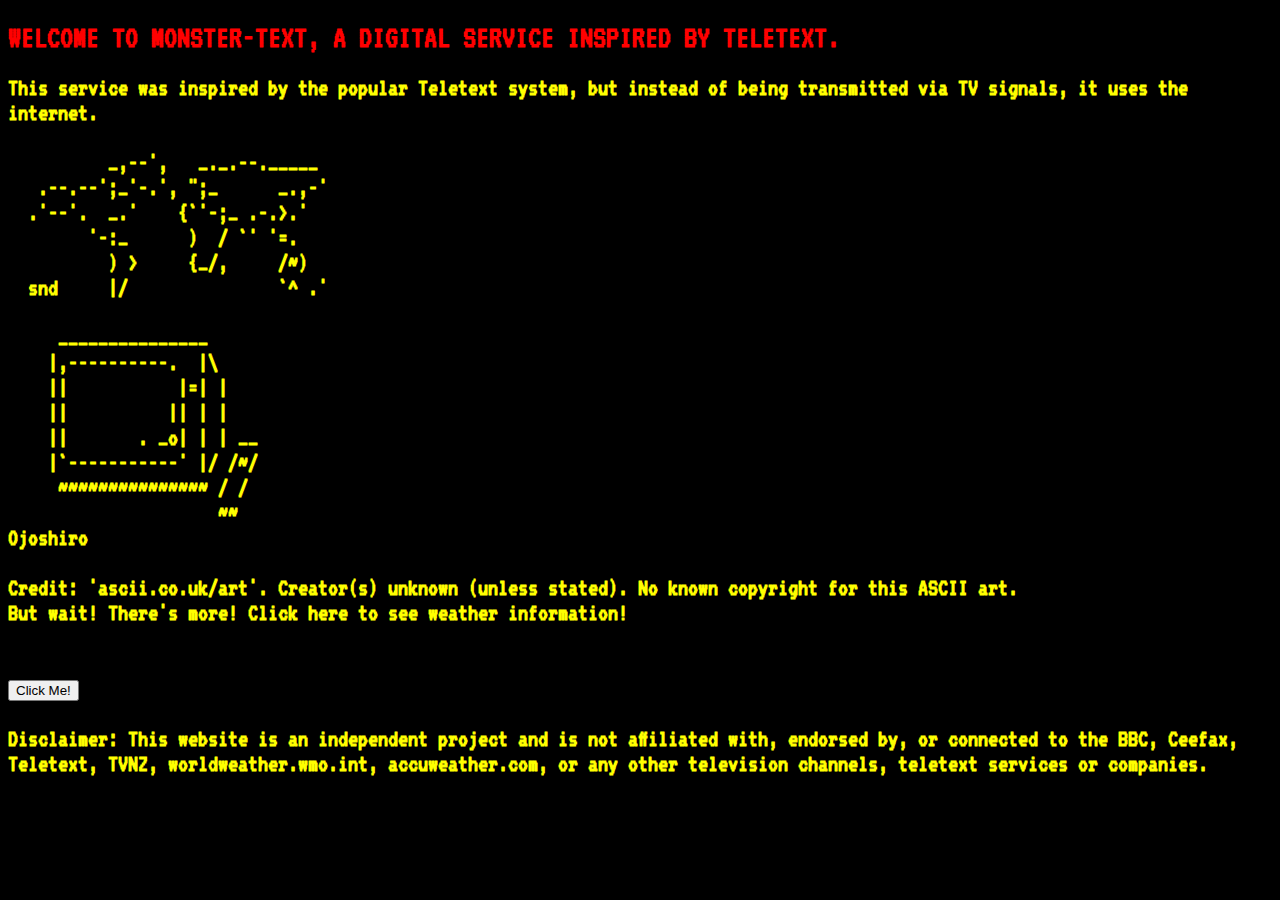
<file: index.html>
<!DOCTYPE html>
<html>
    <link rel="stylesheet" href="style.css">
    
    <head>
        <title>MONSTER-TEXT</title>
    </head>
    <body>
        <h1>WELCOME TO MONSTER-TEXT, A DIGITAL SERVICE INSPIRED BY TELETEXT.</h1>
        <p>This service was inspired by the popular Teletext system, but instead of being transmitted via TV signals, it uses the internet.</p>
        <pre>
          _,--',   _._.--._____
   .--.--';_'-.', ";_      _.,-'
  .'--'.  _.'    {`'-;_ .-.>.'
        '-:_      )  / `' '=.
          ) >     {_/,     /~)
  snd     |/               `^ .'

     _______________
    |,----------.  |\
    ||           |=| |
    ||          || | |
    ||       . _o| | | __
    |`-----------' |/ /~/
     ~~~~~~~~~~~~~~~ / /
                     ~~
Ojoshiro

Credit: 'ascii.co.uk/art'. Creator(s) unknown (unless stated). No known copyright for this ASCII art.
<p>But wait! There's more! <a href="more.html">Click here</a> to see weather information!</p>

<button type="button" onclick="alert('This website was created by Liam McClymont.')">Click Me!</button>
</pre>
        <p class="disclaimer">Disclaimer: This website is an independent project and is not affiliated with, endorsed by, or connected to the BBC, Ceefax, Teletext, TVNZ, worldweather.wmo.int, accuweather.com, or any other television channels, teletext services or companies.</p>
    </body>
</html>
</file>
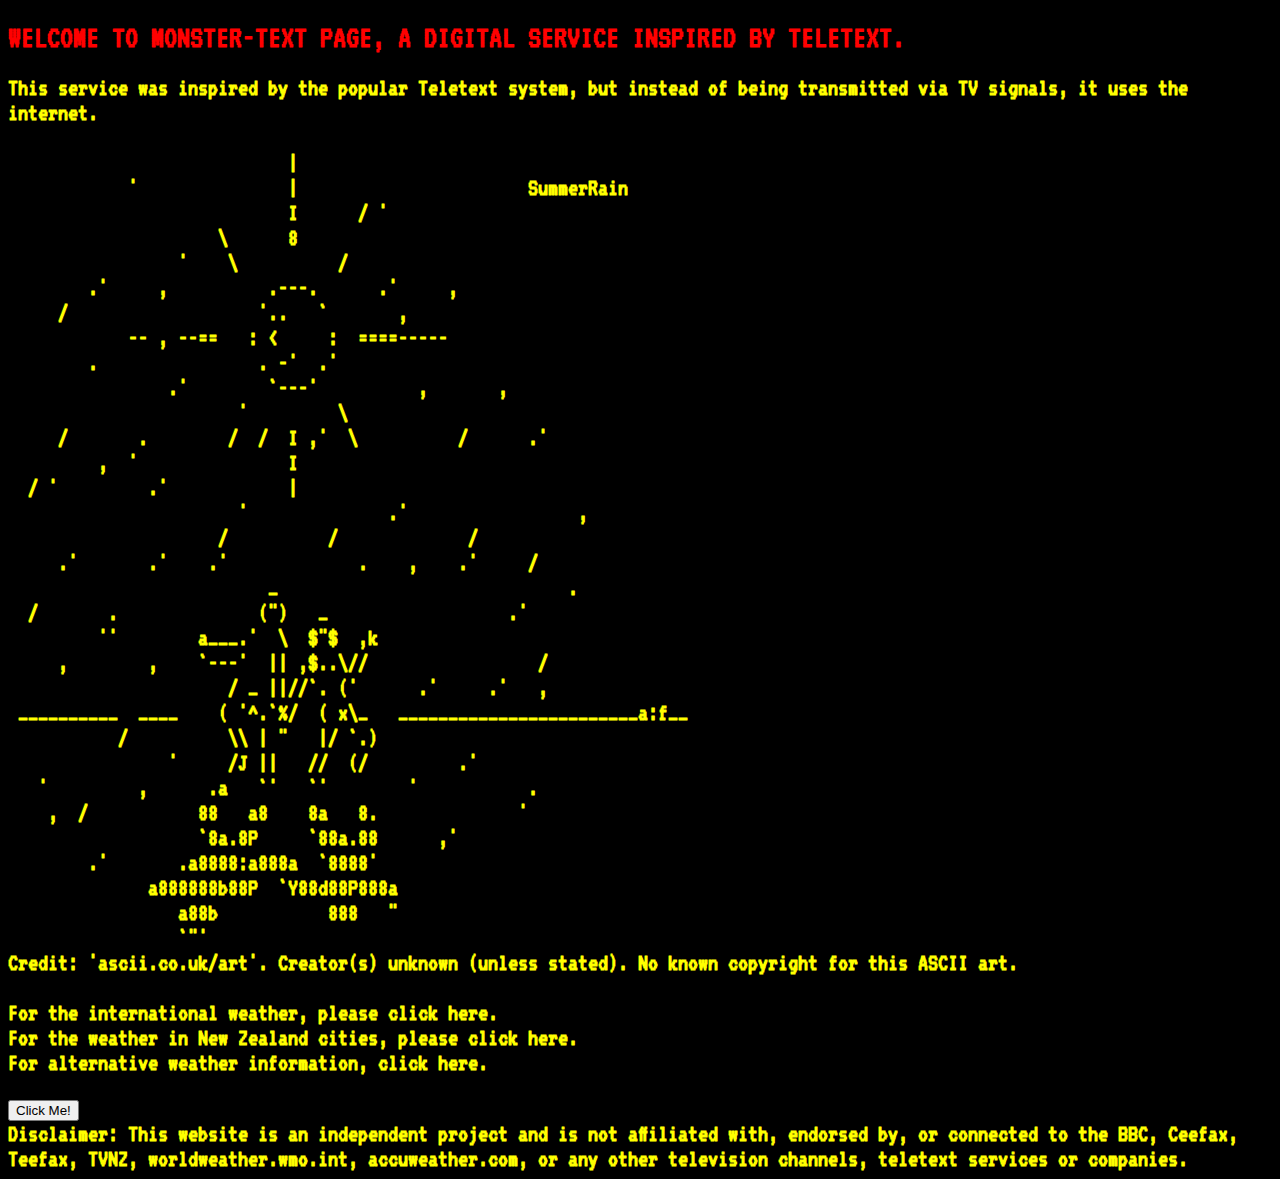
<file: more.html>
<!DOCTYPE html>
<html>
    <link rel="stylesheet" href="style.css">
    
    <head>
        <title>MONSTER-TEXT</title>
    </head>
    <body>
        <script></script>
        <h1>WELCOME TO MONSTER-TEXT PAGE, A DIGITAL SERVICE INSPIRED BY TELETEXT.</h1>
        <p>This service was inspired by the popular Teletext system, but instead of being transmitted via TV signals, it uses the internet.</p>
        <pre>
                            |                    
            '               |                       SummerRain     
                            I      / '           
                     \      8                    
                 '    \          /                                   
        .'     ,          .---.      .'     ,                        
     /                   '..   `       ,                             
            -- , --==   : <     :  ====-----                         
        .                . -'  .'                                    
                .'        `---'          ,       ,                   
                       '         \                                   
     /       .        /  /  I ,'  \          /      .'               
         ,  '               I                                        
  / '         .'            |                                        
                       '              .'                 ,           
                     /          /             /                      
     .'       .'    .'             .    ,    .'     /                
                          _                             .            
  /       .              (")   _                  .'                 
         ''        a___.'  \  $"$  ,k                                
     ,        ,    `---'  || ,$..\//                 /               
                      / _ ||//`. ('      .'     .'   ,               
 __________  ____    ( '^.`%/  ( x\_   ________________________a:f__ 
           /          \\ | "   |/ `.)                                
                '     /J ||   //  (/         .'                      
   '         ,      .a   `'   `'        '           .                
    ,  /           88   a8    8a   8.              '                 
                   `8a.8P     `88a.88      ,'                        
        .'       .a8888:a888a  `8888'                                
              a888888b88P  `Y88d88P888a                              
                 a88b           888   "                              
                 `"'                                                 
Credit: 'ascii.co.uk/art'. Creator(s) unknown (unless stated). No known copyright for this ASCII art.

For the international weather, please <a href="https://worldweather.wmo.int/en/home.html">click here</a>.
For the weather in New Zealand cities, please <a href="https://worldweather.wmo.int/en/country.html?countryCode=46">click here</a>.
For alternative weather information, <a href="https://www.accuweather.com/en/world-weather">click here</a>.</pre>      

<button type="button" onclick="alert('This website was created by Liam McClymont.')">Click Me!</button>

        <p class="disclaimer">Disclaimer: This website is an independent project and is not affiliated with, endorsed by, or connected to the BBC, Ceefax, Teefax, TVNZ, worldweather.wmo.int, accuweather.com, or any other television channels, teletext services or companies.</p>
    </body>
</html>
</file>
<file: style.css>
@import url('https://fonts.googleapis.com/css2?family=VT323&display=swap');

h1 {
    font-family: "VT323", monospace;
    font-weight: bold;
    font-style: normal;
    color: red;
    background-color: black;
}

p {
    font-family: "VT323", monospace;
    font-weight: bold;
    font-style: normal;
    font-size: 25px;
    color: yellow;
    background-color: black;
    margin: 0px;
    padding: 0px;
    border: 0px;
}

pre {
    font-family: "VT323", monospace;
    font-weight: 400;
    font-style: normal;
    font-size: 25px;
    color: yellow;
    background-color: black;
}

.disclaimer {
    font-family: "VT323";
    font-size: 25px;
    font-weight: bold;
}

a {
    color: yellow;
    text-decoration: none;
}

a:hover{
  text-decoration: underline;
}

body{
    background-color: black;
    
}

pre {
    font-family: "VT323", monospace;
    font-weight: bold;
    font-style: normal;
    font-size: 25px;
    color: yellow;
    background-color: black;
}
</file>
